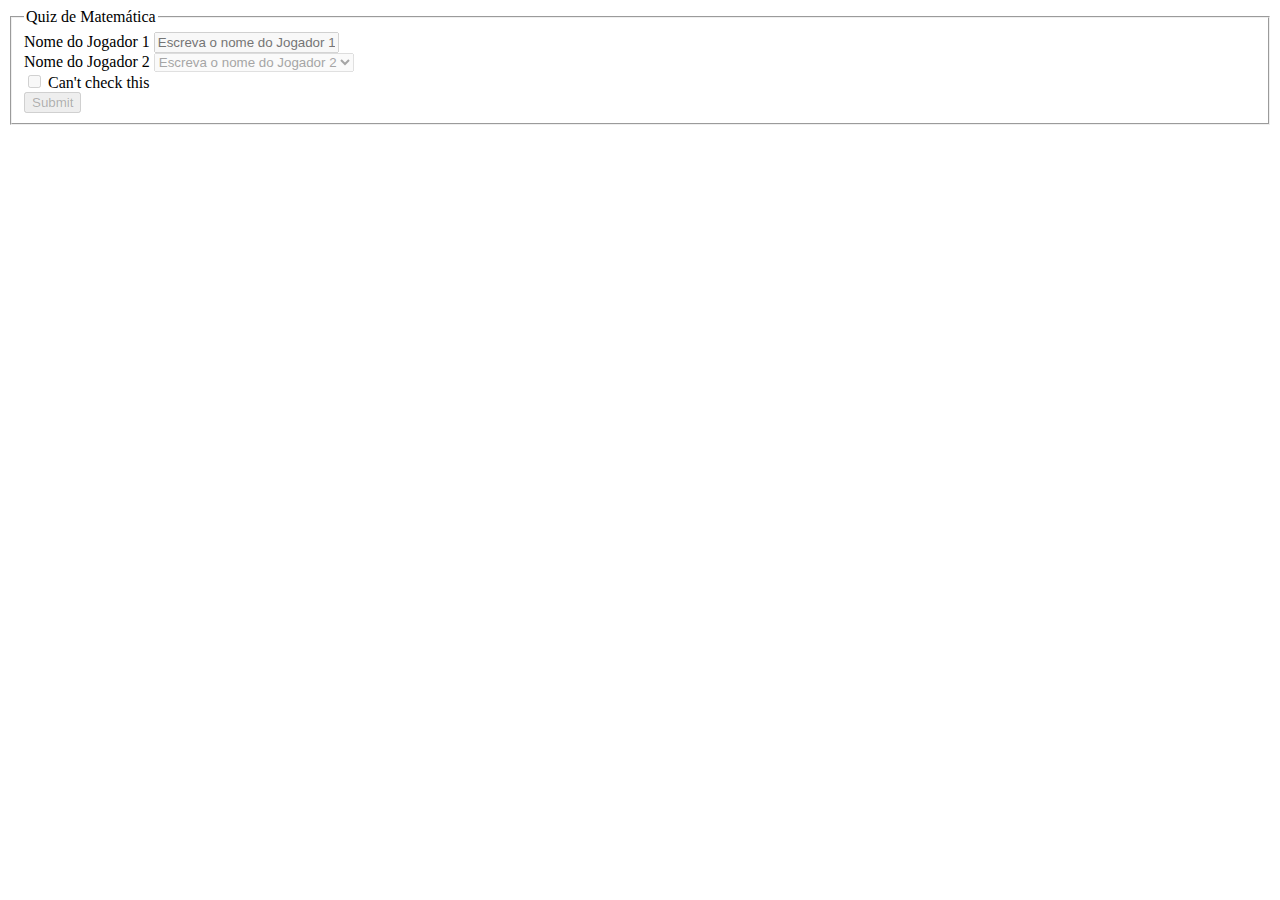
<file: index.html>
<!DOCTYPE html>
<html lang="en">
<head>
    <meta charset="UTF-8">
    <meta http-equiv="X-UA-Compatible" content="IE=edge">
    <meta name="viewport" content="width=device-width, initial-scale=1.0">
    <title>Document</title>
    <link href="https://cdn.jsdelivr.net/npm/bootstrap@5.2.1/dist/css/bootstrap.min.css" rel="stylesheet" integrity="sha384-iYQeCzEYFbKjA/T2uDLTpkwGzCiq6soy8tYaI1GyVh/UjpbCx/TYkiZhlZB6+fzT" crossorigin="anonymous">
    <script src="https://cdn.jsdelivr.net/npm/bootstrap@5.2.1/dist/js/bootstrap.bundle.min.js" integrity="sha384-u1OknCvxWvY5kfmNBILK2hRnQC3Pr17a+RTT6rIHI7NnikvbZlHgTPOOmMi466C8" crossorigin="anonymous"></script>
</head>
<body>
    <form>
        <fieldset disabled>
          <legend>Quiz de Matemática</legend>
          <div class="mb-3">
            <label for="disabledTextInput" class="form-label">Nome do Jogador 1</label>
            <input type="text" id="disabledTextInput" class="form-control" placeholder="Escreva o nome do Jogador 1">
          </div>
          <div class="mb-3">
            <label for="disabledSelect" class="form-label">Nome do Jogador 2</label>
            <select id="disabledSelect" class="form-select">
              <option>Escreva o nome do Jogador 2</option>
            </select>
          </div>
          <div class="mb-3">
            <div class="form-check">
              <input class="form-check-input" type="checkbox" id="disabledFieldsetCheck" disabled>
              <label class="form-check-label" for="disabledFieldsetCheck">
                Can't check this
              </label>
            </div>
          </div>
          <button type="submit" class="btn btn-primary">Submit</button>
        </fieldset>
      </form>
</body>
</html>
</file>
